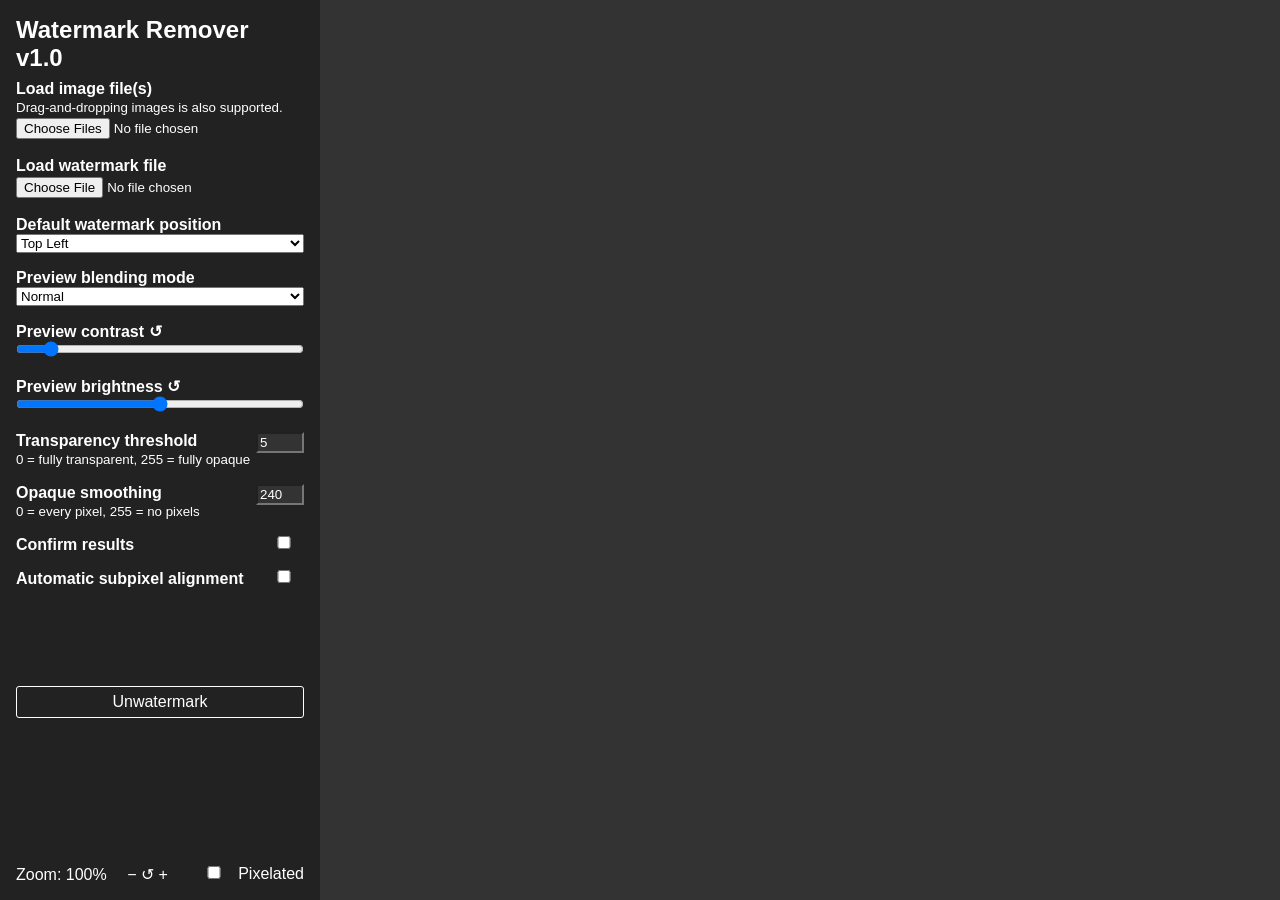
<file: index.html>
<!DOCTYPE html>
<html lang="">
    <head>
        <meta charset="utf-8">
        <meta name="viewport" content="width=device-width, initial-scale=1">
        <title>Watermark Remover</title>
        <link rel="stylesheet" href="watermark.UIv2.css" type="text/css">
    </head>
    <body>
        <div class="left">
            <h2 style="height: 2em;"> Watermark Remover <br /> v1.0 </h1>
            <div class="option multiple">
                <div class="optiontitle">Load image file(s)</div>
                <small>Drag-and-dropping images is also supported.</small>
                <input type="file" id="inputImage" multiple class="optionbox" />
            </div>
            <div class="option multiple">
                <div class="optiontitle">Load watermark file</div>
                <input type="file" id="inputWatermark" class="optionbox" />
            </div>
            <div class="optionscontainer">
                <div class="option multiple">
                    <div class="optiontitle">Default watermark position</div>
                    <select id="defaultPosition" class="optionbox">
                        <option value="top-left">Top Left</option>
                        <option value="top-right">Top Right</option>
                        <option value="center">Center</option>
                        <option value="bottom-left">Bottom Left</option>
                        <option value="bottom-right">Bottom Right</option>
                    </select>
                </div>
                <div class="option multiple">
                    <div class="optiontitle">Preview blending mode</div>
                    <select id="overlayMode" class="optionbox">
                        <option value="normal">Normal</option>
                        <option value="difference">Difference</option>
                    </select>
                </div>
                <div class="option multiple">
                    <div class="optiontitle">
                        Preview contrast
                        <span onclick="resetFilter('previewContrast')">↺</span>
                        </div>
                    <input type="range" id="previewContrast" max="10" min="0" step="0.1" value="1" class="optionbox">
                </div>
                <div class="option multiple">
                    <div class="optiontitle">
                        Preview brightness
                        <span onclick="resetFilter('previewBrightness')">↺</span>
                    </div>
                    <input type="range" id="previewBrightness" max="2" min="0" step="0.05" value="1" class="optionbox">
                </div>
                <div class="option single">
                    <div class="optiontitle">Transparency threshold</div>
                    <input type="number" id="transparencyThreshold" max="255" min="0" value="5" class="optionbox">
                    <small>0 = fully transparent, 255 = fully opaque</small>
                </div>
                <div class="option single">
                    <div class="optiontitle">Opaque smoothing</div>
                    <input type="number" id="opaqueThreshold" max="255" min="0" value="240" class="optionbox">
                    <small>0 = every pixel, 255 = no pixels</small>
                </div>
                <div class="option single">
                    <div class="optiontitle">Confirm results</div>
                    <input type="checkbox" id="preview" class="optionbox">
                </div>
                <div class="option single">
                    <div class="optiontitle">Automatic subpixel alignment</div>
                    <input type="checkbox" id="autoSubpixel" class="optionbox">
                </div>
                <div class="option single" style="display: none;">
                    <div class="optiontitle">Replace Edges</div>
                    <input type="checkbox" id="smoothEdges" class="optionbox">
                </div>
                <div class="option single" style="display: none;">
                    <div class="optiontitle">Adjust edge brightness</div>
                    <input type="checkbox" id="adjustBrightness" class="optionbox">
                </div>
            </div>
            <div class="buttonwrap">
                <button onclick="unwatermark()" class="unwatermark">Unwatermark</button>
                <div class="option multiple" id="confirm" style="display: none;">
                    <div class="optiontitle">Save the changes?</div>
                    <button onclick="confirmYes()"> Yes </button>
                    <button onclick="confirmNo()"> No </button>
                </div>
            </div>
            <div class="zoomindicator">
                Zoom: <span id="zoom">100</span> &nbsp;
                <span onclick="zoomImage(-25)">−</span>
                <span onclick="resetZoom()">↺</span>
                <span onclick="zoomImage(25)">+</span>
                <div>
                    <input type="checkbox" id="pixelatedZoom">
                    Pixelated
                </div>
            </div>
        </div>
        <div class="right">
            <div id="imageContainer">
                <img id="image" />
                <img id="watermark" />
            </div>
        </div>
        <script src="watermark.js"></script>
    </body>
</html>
</file>
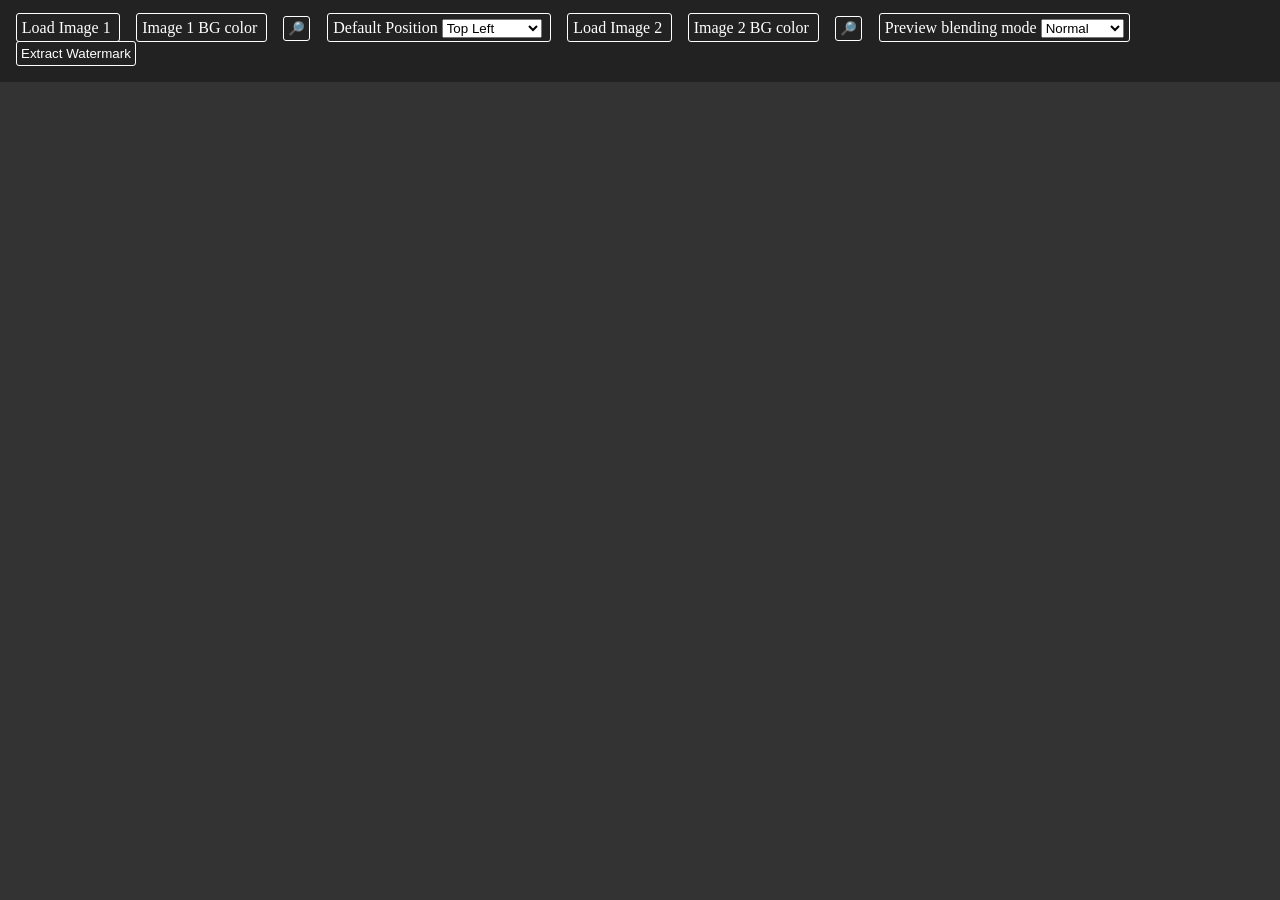
<file: extract.html>
<!DOCTYPE html>
<html lang="">
    <head>
        <meta charset="utf-8">
        <meta name="viewport" content="width=device-width, initial-scale=1">
        <title>Watermark Extractor</title>
        <link rel="stylesheet" href="watermark.css" type="text/css">
    </head>
    <body>
        <header>
            <div id="topbar">
                <label>
                    Load Image 1
                    <input type="file" id="inputImage1" />
                </label>
                <label>
                    Image 1 BG color
                    <input type="color" id="colorImage1" value="#000000" />
                </label>
                <button onclick="pickColor(1)">🔎</button>
                <label>
                    Default Position
                    <select id="defaultPosition">
                        <option value="top-left">Top Left</option>
                        <option value="top-right">Top Right</option>
                        <option value="center">Center</option>
                        <option value="bottom-left">Bottom Left</option>
                        <option value="bottom-right">Bottom Right</option>
                    </select>
                </label>
                <label>
                    Load Image 2
                    <input type="file" id="inputImage2" />
                </label>
                <label>
                    Image 2 BG color
                    <input type="color" id="colorImage2" value="#ffffff" />
                </label>
                <button onclick="pickColor(2)">🔎</button>
                <label>
                    Preview blending mode
                    <select id="overlayMode">
                        <option value="normal">Normal</option>
                        <option value="difference">Difference</option>
                    </select>
                </label>
                <button onclick="extract()">Extract Watermark</button>
                <!--i onclick="toggleOptions()">&nbsp;Options</i-->
            </div>
            <!--div id="settings" style="display: none;">
                <b>Additional settings:</b>
                <div>
                    Transparency threshold (every watermark pixel more transparent than this won't be processed):
                    <input type="number" id="transparencyThreshold" max="255" min="0" value="5"> (0 = fully transparent, 255 = fully opaque)
                </div>
                <div>
                    Opaque smoothing (every watermark pixel more opaque than this will be averaged with the previous pixel):
                    <input type="number" id="opaqueThreshold" max="255" min="0" value="230"> (0 = fully transparent, 255 = fully opaque)
                </div>
                <div>
                    Confirm results before the original is discarded (allows to revert changes):
                    <input type="checkbox" id="preview">
                </div>
            </div-->
            <div id="confirm" style="display: none;">
                Do you want to save the changes? &nbsp;&nbsp;
                <button onclick="confirmYes()"> Yes </button>
                <button onclick="confirmNo()"> No </button>
            </div>
        </header>
        <main>
            <div id="imageContainer">
                <canvas id="image1"></canvas>
                <canvas id="image2" style="opacity: 0.5;"></canvas>
                <div id="window" style="width: 300px; height: 150px; display: none;">
                    <div id="windowSize"></div>
                </div>
            </div>
        </main>
        <footer></footer>
        <script src="extract.js"></script>
    </body>
</html>
</file>
<file: watermark.UIv2.css>
* {
    margin: 0;
    font-family: "Helvetica Now", "Helvetica Now Text", "Helvetica Neue", "Helvetica Neue LT Std", "Arial", "Liberation Sans", sans-serif;
}
body {
    background-color: #333;
    color: white;
    padding: 0;
    overflow: auto;
}
div.left {
    background-color: #222;
    position: absolute;
    top: 0;
    left: 0;
    box-sizing: border-box;
    height: 100%;
    width: 320px;
    z-index: 3;
    padding: 1em;
}
div.right {
    position: absolute;
    top: 0;
    right: 0;
    height: 100%;
    width: calc(100% - 320px);
    overflow: auto;
}
div.option {
    position: relative;
    margin-top: 1em;
}
div.optiontitle {
    font-weight: bold;
}
div.single .optionbox {
    position: absolute;
    right: 0;
    top: 0;
}
div.multiple .optionbox {
    width: 100%;
}

div.optionscontainer {
    overflow: auto;
    max-height: calc(100% - 19em);
    margin-bottom: 0.5em;
}
div.buttonwrap {
    position: relative;
    min-height: 4.5em;
    max-height: calc(100% - 41em);
    height: 100%;
}
div.buttonwrap > * {
    position: absolute;
    margin: auto;
    left: 0;
    right: 0;
    top: 0;
    bottom: 0;
}
button.unwatermark {
    font-size: 1em;
    max-height: 2em;
}
#confirm {
    max-height: 3.5em;
    line-height: 150%;
    text-align: center;
}
div.zoomindicator {
    position: absolute;
    bottom: 1em;
    user-select: none;
    width: 100%;
}
#zoom {
    display: inline-block;
    width: 3em;
}
#zoom::after {
    content: "%";
}
div.zoomindicator > div {
    display: inline-block;
    position: absolute;
    right: 2em;
}
.pixelated {
    image-rendering: -webkit-optimize-contrast;
    image-rendering: -moz-crisp-edges;
    image-rendering: crisp-edges;
    image-rendering: pixelated;
}

img, canvas {
    position: absolute;
    top: 0;
    left: 0;
}
#watermark {
   /*z-index: 1; */
}
div#imageContainer {
    position: relative;
    margin: auto;
}
label, button {
    padding: 0.3em;
    border: 1px solid white;
    border-radius: 3px;
    margin-right: 1em;
    color: white;
    background-color: #222;
}
div.left div input {
    color: white;
    background-color: #333;
    width: 3em;
}
div.left input[type="file"] {
    background-color: #222;
    padding: 2px 0;
}
#topbar input {
    display: none;
}
div#window {
    border: 2px solid #54afff;
    position: absolute;
    display: block;
    box-shadow: 0 0 15px 5px black;
    z-index: 1;
}
div#windowSize {
    display: block;
    border: 5px solid #54afff;
    position: absolute;
    bottom: 0;
    right: 0;
    cursor: nwse-resize;
    z-index: 2;
}
</file>
<file: watermark.css>
body {
    background-color: #333;
    color: white;
    padding: 0;
    margin: 0;
    overflow: auto;
}
header {
    padding: 0.5em;
    background-color: #222;
    position: sticky;
    top: 0;
    z-index: 3;
}
header div {
    margin: 0.5em;
}
img, canvas {
    position: absolute;
    top: 0;
    left: 0;
}
#watermark {
   /*z-index: 1; */
}
div#imageContainer {
    position: relative;
    margin: auto;
}
label, button {
    padding: 0.3em;
    border: 1px solid white;
    border-radius: 3px;
    margin-right: 1em;
    color: white;
    background-color: #222;
}
header div input {
    color: white;
    background-color: #333;
    width: 3em;
}
#topbar input {
    display: none;
}
div#window {
    border: 2px solid #54afff;
    position: absolute;
    display: block;
    box-shadow: 0 0 15px 5px black;
    z-index: 1;
}
div#windowSize {
    display: block;
    border: 5px solid #54afff;
    position: absolute;
    bottom: 0;
    right: 0;
    cursor: nwse-resize;
    z-index: 2;
}
</file>
